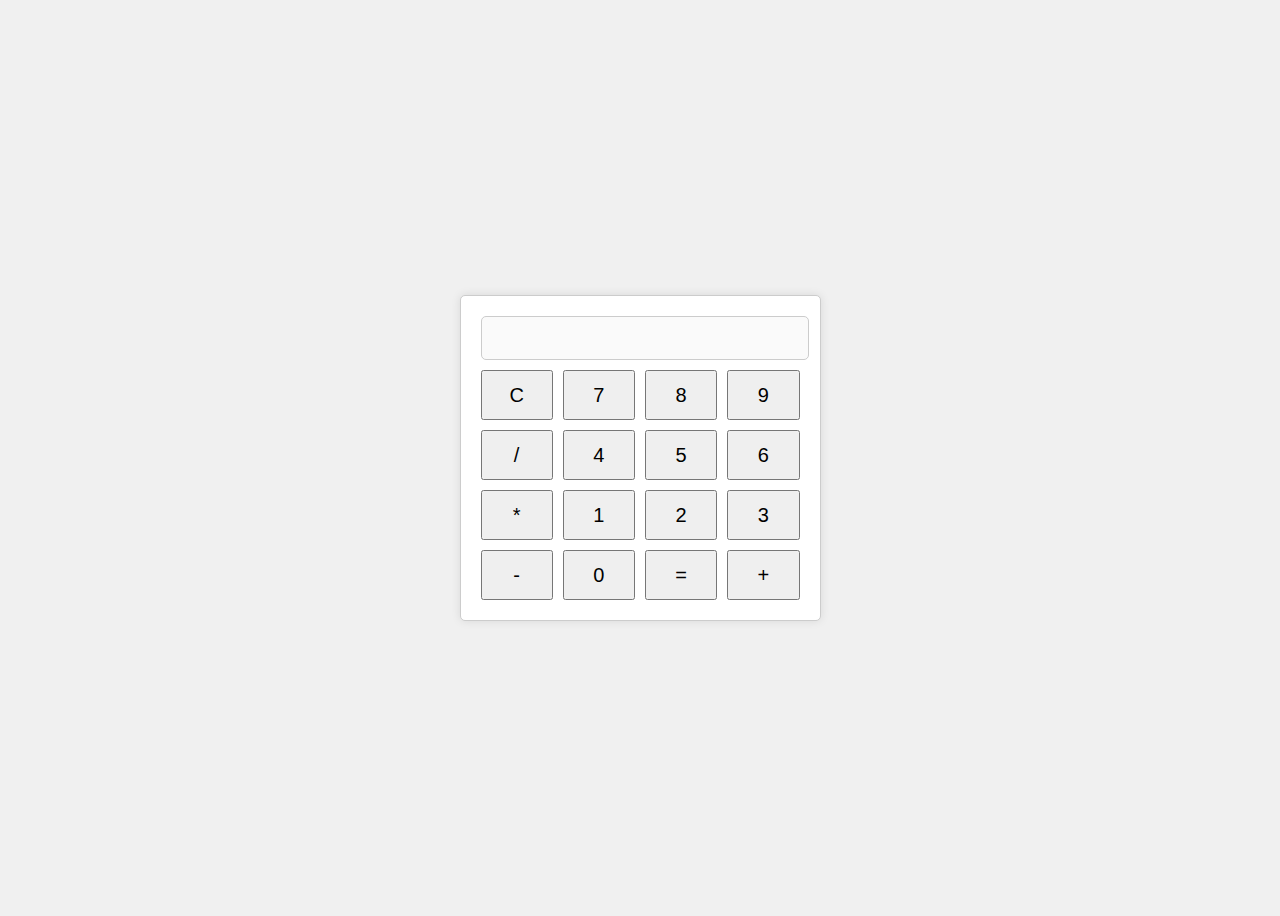
<file: calculator/index.html>
<!DOCTYPE html>  
<html lang="en">  
<head>  
    <meta charset="UTF-8">  
    <meta name="viewport" content="width=device-width, initial-scale=1.0">  
    <title>Calculator</title>  
    <link rel="stylesheet" href="style.css">  
</head>  
<body>  
    <div class="calculator">  
        <input type="text" id="display" disabled>  
        <div class="buttons">  
            <button onclick="clearDisplay()">C</button>  
            <button onclick="appendToDisplay('7')">7</button>  
            <button onclick="appendToDisplay('8')">8</button>  
            <button onclick="appendToDisplay('9')">9</button>  
            <button onclick="appendToDisplay('/')">/</button>  
            <button onclick="appendToDisplay('4')">4</button>  
            <button onclick="appendToDisplay('5')">5</button>  
            <button onclick="appendToDisplay('6')">6</button>  
            <button onclick="appendToDisplay('*')">*</button>  
            <button onclick="appendToDisplay('1')">1</button>  
            <button onclick="appendToDisplay('2')">2</button>  
            <button onclick="appendToDisplay('3')">3</button>  
            <button onclick="appendToDisplay('-')">-</button>  
            <button onclick="appendToDisplay('0')">0</button>  
            <button onclick="calculateResult()">=</button>  
            <button onclick="appendToDisplay('+')">+</button>  
        </div>  
    </div>  
    <script src="script.js"></script>  
</body>  
</html>
</file>
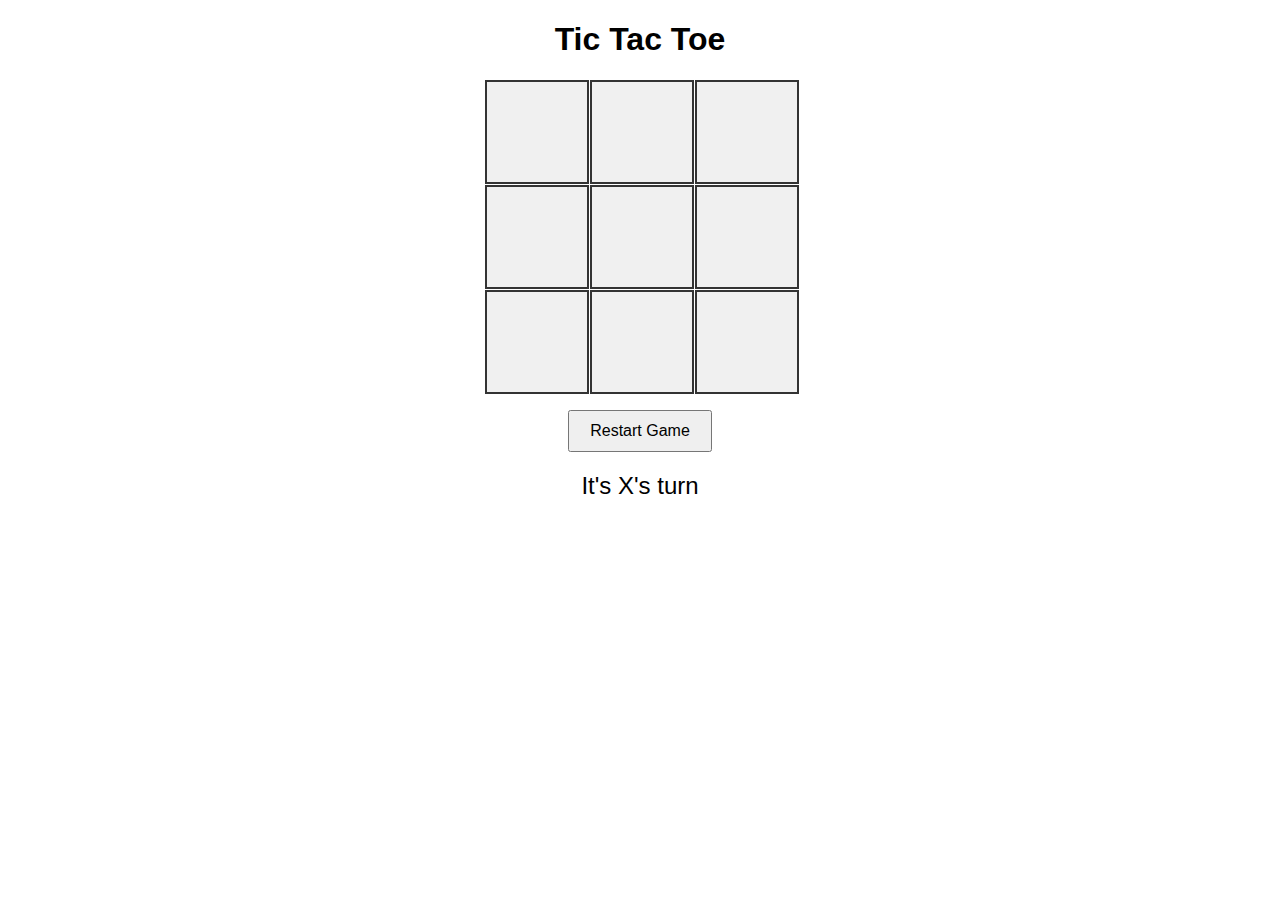
<file: tic tac toe/index.html>
<!DOCTYPE html>  
<html lang="en">  
<head>  
    <meta charset="UTF-8">  
    <meta name="viewport" content="width=device-width, initial-scale=1.0">  
    <link rel="stylesheet" href="index.css">  
    <title>Tic Tac Toe</title>  
</head>  
<body>  
    <h1>Tic Tac Toe</h1>  
    <div class="game-board" id="gameBoard">  
        <div class="cell" data-cell-index="0"></div>  
        <div class="cell" data-cell-index="1"></div>  
        <div class="cell" data-cell-index="2"></div>  
        <div class="cell" data-cell-index="3"></div>  
        <div class="cell" data-cell-index="4"></div>  
        <div class="cell" data-cell-index="5"></div>  
        <div class="cell" data-cell-index="6"></div>  
        <div class="cell" data-cell-index="7"></div>  
        <div class="cell" data-cell-index="8"></div>  
    </div>  
    <button id="restartButton">Restart Game</button>  
    <div id="status"></div>  

    <script src="index.js"></script>  
</body>  
</html>
</file>
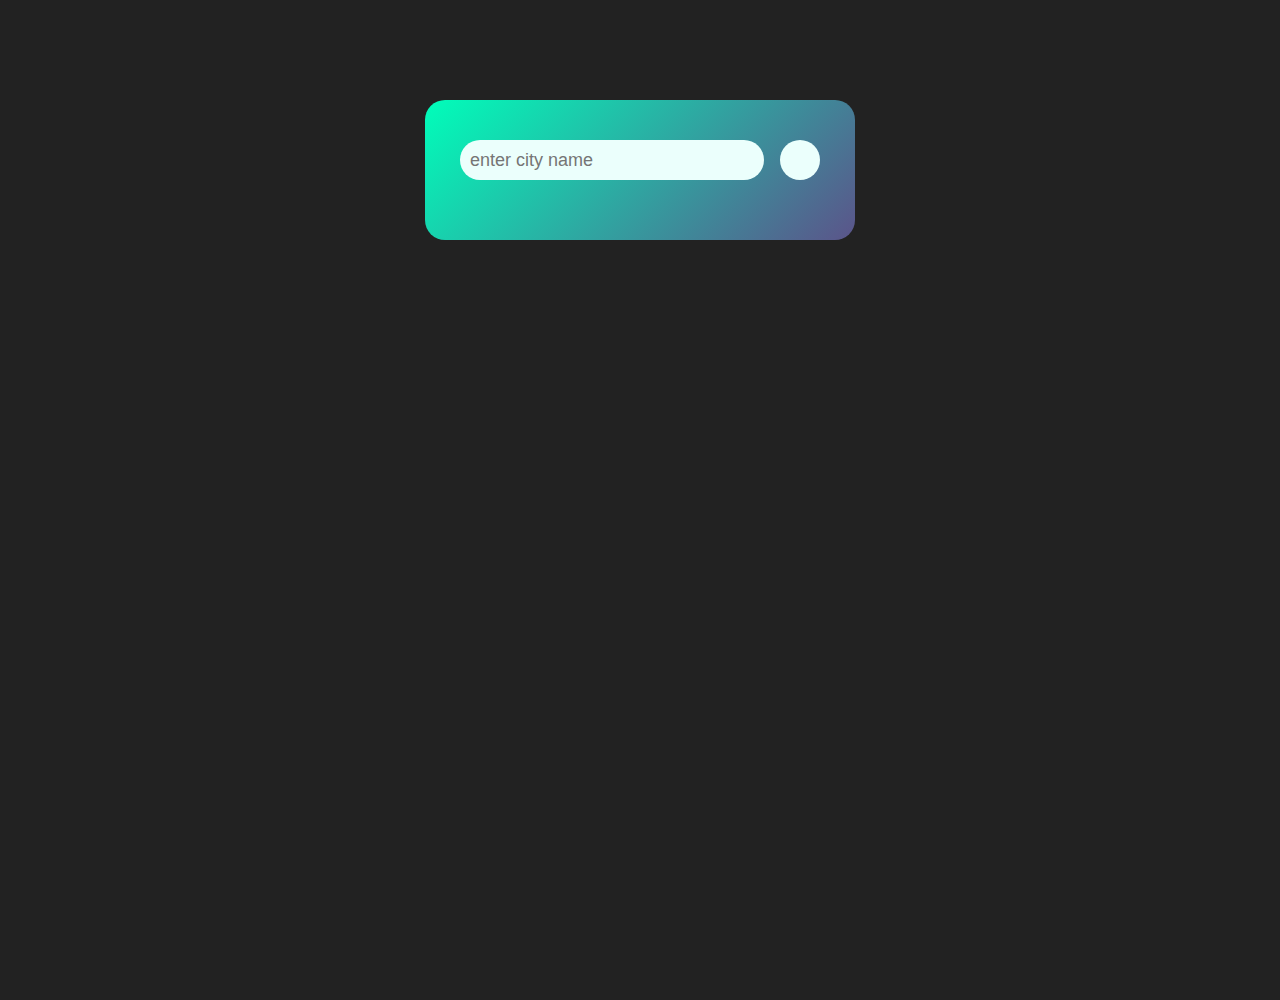
<file: weather app/index.html>
<!DOCTYPE html>
<html lang="en">
<head>
    <meta charset="UTF-8">
    <meta name="viewport" content="width=device-width, initial-scale=1.0">
    <title>Document</title>
    <link rel="stylesheet" href="https://cdnjs.cloudflare.com/ajax/libs/font-awesome/6.6.0/css/all.min.css" integrity="sha512-Kc323vGBEqzTmouAECnVceyQqyqdsSiqLQISBL29aUW4U/M7pSPA/gEUZQqv1cwx4OnYxTxve5UMg5GT6L4JJg==" crossorigin="anonymous" referrerpolicy="no-referrer" />
    <link rel="stylesheet" href="style.css">
</head>
<body>
    <div class="card">
        <div class="search">
            <input type="text" placeholder="enter city name" spellcheck="false" autofocus>
            <button><i class="fa-solid fa-magnifying-glass"></i></button>

        </div>
        <div class="error" id="error_message" style="display: none;">
            <p>invalid city name</p>
        </div>
        
        <div class="weather">
           <img src="cloudy.png" alt="img" width="60px" class="weather_icon">
            <h1 class="temp">22°C</h1>
            <h2 class="city">indore</h2>
            <div class="details">
                <div class="col">
                    <img src="fog.png">
                    <div class="humidity">
                        <p class="humidity">50%</p>
                        <p>humidity</p>
                    </div>

                </div>
                <div class="col">
                    <img src="download wind.jpeg"  alt="img" height="50px">
                    <div class="wind">
                        <p class="wind">15km/h</p>
                        <p>wind Speed</p>
                    </div>
                </div>
            </div>
        </div>
    </div>
    
</body>
<script src="script.js"></script>
</html>
</file>
<file: calculator/style.css>
body {  
    display: flex;  
    justify-content: center;  
    align-items: center;  
    height: 100vh;  
    background-color: #f0f0f0;  
    font-family: Arial, sans-serif;  
}  

.calculator {  
    border: 1px solid #ccc;  
    border-radius: 5px;  
    background-color: #fff;  
    box-shadow: 0 0 10px rgba(0,0,0,0.1);  
    padding: 20px;  
}  

#display {  
    width: 100%;  
    height: 40px;  
    text-align: right;  
    font-size: 24px;  
    margin-bottom: 10px;  
    border: 1px solid #ccc;  
    border-radius: 5px;  
    padding-right: 5px;
    cursor: pointer;

 }  

.buttons {  
    display: grid;  
    grid-template-columns: repeat(4, 1fr);  
    gap: 10px;  
}  

button {  
    height: 50px;  
    font-size: 20px;  
    cursor: pointer;  
}
</file>
<file: tic tac toe/index.css>
body {  
    font-family: Arial, sans-serif;  
    text-align: center;  
}  

.game-board {  
    display: grid;  
    grid-template-columns: repeat(3, 100px);  
    grid-template-rows: repeat(3, 100px);  
    gap: 5px;  
    margin: 20px auto;  
    width: fit-content;  
}  

.cell {  
    width: 100px;  
    height: 100px;  
    background-color: #f0f0f0;  
    display: flex;  
    align-items: center;  
    justify-content: center;  
    font-size: 2em;  
    border: 2px solid #333;  
    cursor: pointer;  
}  

.cell:hover {  
    background-color: #e0e0e0;  
}  

#status {  
    margin-top: 20px;  
    font-size: 1.5em;  
}  

#restartButton {  
    padding: 10px 20px;  
    font-size: 1em;  
    cursor: pointer;  
}
</file>
<file: weather app/style.css>
*{
    margin:0px;
    padding: 0px;
    font-family: 'poppins',sans-serif;
    box-sizing: border-box;
}
body{
    background-color: #222;
    overflow: hidden;
    width:100%;
    height: 100vh;
}
.card{
    width: 90%;
    max-width: 430px;
    background: linear-gradient(135deg,#00feba,#5b548a);
    color: #fff;
    margin: 100px auto 0;
    border-radius: 20px;
    padding: 40px 35px;
    text-align: center;
    padding-bottom: 60px;
    margin-bottom: 60px;
}
.search{
    width: 100%;
    display: flex;
    align-items: center;
    justify-content: space-between;
}
.search input{
    
    border: 0;
    outline: 0;
    background: #ebfffc;
    color: #555;
    padding: 10px;
    height: 40px;
    border-radius:30px;
    flex: 1;
    margin-right: 16px;
    font-size: 18px;
}
.search button{
    border: 0;
    outline: 0;
    background: #ebfffc;
    border-radius: 50%;
    width:40px ;
    height: 40px;
    cursor: pointer;
}
.search button i{
    width: 20px;
}
.weather_icon{
    width: 140px;
    margin-top: 30px;
    
    
}
.weather h1{
    font-size: 50px;
    font-weight: 500;
    
}
.weather h2{
    font-size: 45px;
    font-weight: 400;
    margin-top: -10px;
}
.details{
    display: flex;
    align-items: center;
    justify-content: space-between;
    padding: 0 20px;
    margin-top:50px;

}
.col{
    display: flex;
    align-items: center;
    text-align: left;

}
.col img{
    width: 40px;
    margin-right: 10px;
}
.humidity,.wind{
    font: size 28px;
    margin-top: -6px;
    justify-content: space-around;
}
.weather{
    display: none;
}
.error{
    text-align: left;
    margin-left: 10px;
    font: size 14px; ;
    margin-top: 10px;
    
}

  @media only screen and (max-width:415px){
    .card{
        width: 250px;
    }
}
@media only screen and (max-width:415px){
    .search input{
        width: 60px;
        font-size: 10px;
    }
}
@media only screen and (max-width:415px){
.search button i{
    width: 10px;
}
}
    
@media only screen and (max-width:415){  
.wind p{
    font-size:6px;
    
}}
@media only screen and (max-width:415){
.col img{
    width: 20px;
}  }
@media only screen and (max-width:415){  
    .humidity p{
        
        font-size:6px;
        
    }}
    @media only screen and (max-width:415){
    .col img{
        width: 20px;
    }  }
    @media only screen and (max-width:415){  
        .weather{
            width:20px;
            
        }}
</file>
